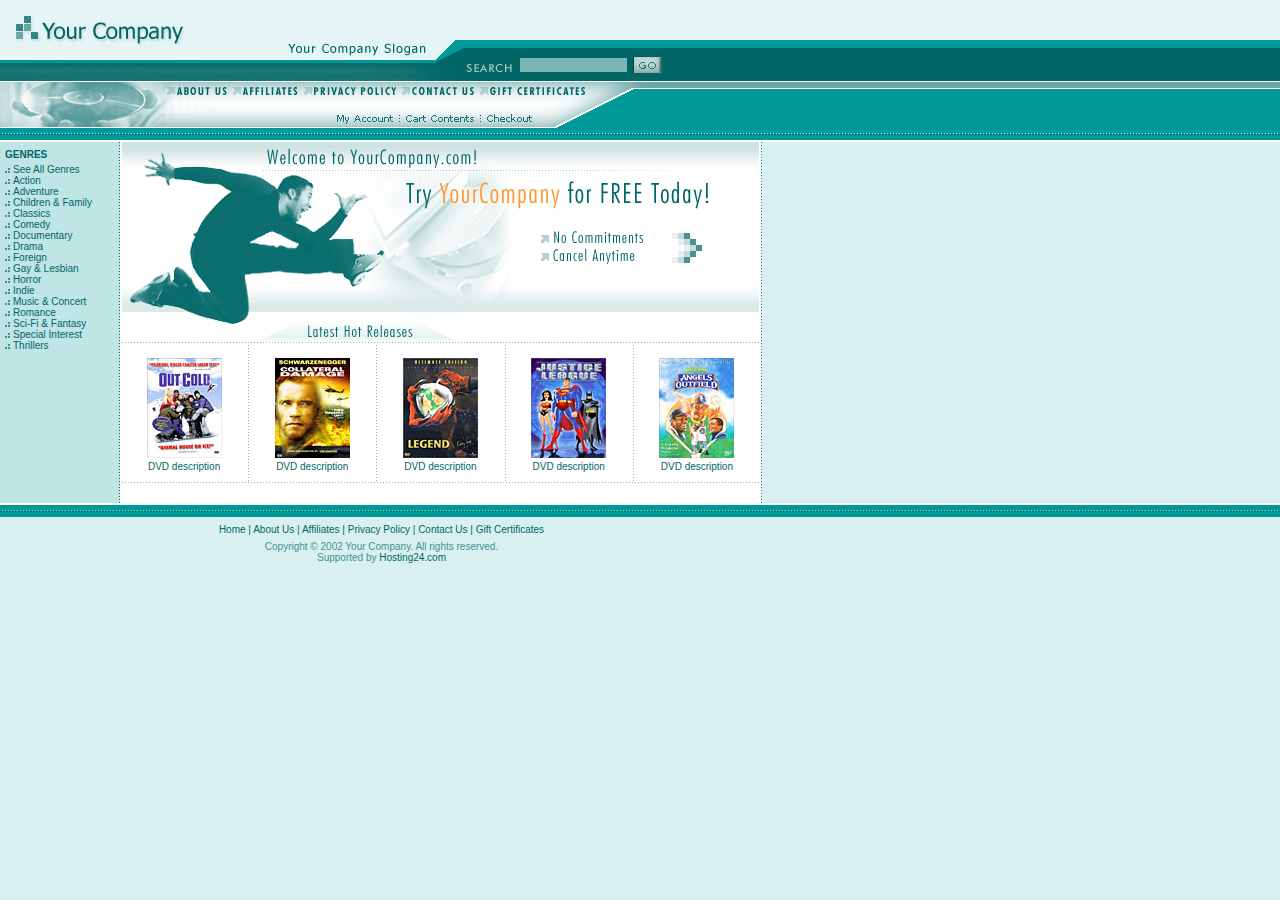
<file: t3/html/index.htm>
<!DOCTYPE HTML PUBLIC "-//W3C//DTD HTML 4.01 Transitional//EN">
<html><head><title>Your Company Name</title>

<meta http-equiv="Content-Type" content="text/html; charset=iso-8859-1">
<script language="JavaScript">
<!--
function MM_swapImgRestore() { //v3.0
var i,x,a=document.MM_sr; for(i=0;a&&i<a.length&&(x=a[i])&&x.oSrc;i++) x.src=x.oSrc;
}
function MM_preloadImages() { //v3.0
var d=document; if(d.images){ if(!d.MM_p) d.MM_p=new Array();
var i,j=d.MM_p.length,a=MM_preloadImages.arguments; for(i=0; i<a.length; i++)
if (a[i].indexOf("#")!=0){ d.MM_p[j]=new Image; d.MM_p[j++].src=a[i];}}
}
function MM_findObj(n, d) { //v4.0
var p,i,x; if(!d) d=document; if((p=n.indexOf("?"))>0&&parent.frames.length) {
d=parent.frames[n.substring(p+1)].document; n=n.substring(0,p);}
if(!(x=d[n])&&d.all) x=d.all[n]; for (i=0;!x&&i<d.forms.length;i++) x=d.forms[i][n];
for(i=0;!x&&d.layers&&i<d.layers.length;i++) x=MM_findObj(n,d.layers[i].document);
if(!x && document.getElementById) x=document.getElementById(n); return x;
}
function MM_swapImage() { //v3.0
var i,j=0,x,a=MM_swapImage.arguments; document.MM_sr=new Array; for(i=0;i<(a.length-2);i+=3)
if ((x=MM_findObj(a[i]))!=null){document.MM_sr[j++]=x; if(!x.oSrc) x.oSrc=x.src; x.src=a[i+2];}
}
//-->
</script>
<link rel="stylesheet" href="styles.css" type="text/css">
</head>
<body onload="MM_preloadImages('images/btn_about_over.gif','images/btn_affiliates_over.gif','images/btn_privacy_over.gif','images/btn_contact_over.gif','images/btn_gift_over.gif','images/btn_account_over.gif','images/btn_cart_over.gif','images/btn_checkout_over.gif')" leftmargin="0" topmargin="0" style="color: rgb(0, 0, 0); background-color: rgb(217, 240, 240);" marginheight="0" marginwidth="0">
<!-- StatisticsCounter v:2.4.1 -->
<script type="text/javascript"><!-- bd = "http://www.grandstats.com/counter.php?id=42"; ur = bd+"&w="+screen.width+"&r="+escape(document.referrer)+"&u="; ur += escape(document.location)+"&t="+escape(document.title); ur += "&java=1"+"&sc_random="+Math.random(); document.write('<img src="'+ur+'" height=1 width=1 border="0">');//--> </script>
<noscript> <a href="http://www.flashmint.com/"
target="_blank"><img
src="http://www.grandstats.com/counter.php?id=42" alt="flash templates"
height=1 width=1 border=0></a> <a
href='http://bigwebtemplate.com/'>web site template</a> <a
href='http://www.flashmint.com/'>flash web templates</a> <a
href='http://mytemplateworld.com/'>web site templates</a>
<a href='http://getfreetemplates.com/'>free template
website</a> Code project 7h13ghn88jo </noscript>
<!-- StatisticsCounter --><!-- Start editing template here -->
<table border="0" cellpadding="0" cellspacing="0" width="100%">
<tbody>
<tr>
<td width="763">
<table border="0" cellpadding="0" cellspacing="0" width="763">
<tbody>
<tr>
<td><img src="images/top_01.gif" height="49" width="763"></td>
</tr>
<tr>
<td bgcolor="#006666" valign="middle">
<table border="0" cellpadding="0" cellspacing="0" width="100%">
<tbody>
<tr>
<td width="464"><img src="images/top_02.gif" height="32" width="464"></td>
<form></form>
<td width="55"><img src="images/gph_search.gif" height="18" width="55">
</td>
<td> <input name="textfield" size="14" type="text"> </td>
<td width="100%"> <input name="imageField" src="images/btn_go.gif" align="center" border="0" height="20" type="image" width="35">
</td>
</tr>
</tbody>
</table>
</td>
</tr>
<tr>
<td><img src="images/top_03.gif" height="19" width="166"><a href="#" onmouseout="MM_swapImgRestore()" onmouseover="MM_swapImage('Image4','','images/btn_about_over.gif',1)"><img name="Image4" src="images/btn_about.gif" border="0" height="19" width="66"></a><a href="#" onmouseout="MM_swapImgRestore()" onmouseover="MM_swapImage('Image5','','images/btn_affiliates_over.gif',1)"><img name="Image5" src="images/btn_affiliates.gif" border="0" height="19" width="71"></a><a href="#" onmouseout="MM_swapImgRestore()" onmouseover="MM_swapImage('Image6','','images/btn_privacy_over.gif',1)"><img name="Image6" src="images/btn_privacy.gif" border="0" height="19" width="98"></a><a href="#" onmouseout="MM_swapImgRestore()" onmouseover="MM_swapImage('Image7','','images/btn_contact_over.gif',1)"><img name="Image7" src="images/btn_contact.gif" border="0" height="19" width="78"></a><a href="#" onmouseout="MM_swapImgRestore()" onmouseover="MM_swapImage('Image8','','images/btn_gift_over.gif',1)"><img name="Image8" src="images/btn_gift.gif" border="0" height="19" width="111"></a><img src="images/top_04.gif" height="19" width="173"></td>
</tr>
<tr>
<td><img src="images/top_05.gif" height="11" width="763"></td>
</tr>
<tr>
<td><img src="images/top_06.gif" height="16" width="333"><a href="#" onmouseout="MM_swapImgRestore()" onmouseover="MM_swapImage('Image12','','images/btn_account_over.gif',1)"><img name="Image12" src="images/btn_account.gif" border="0" height="16" width="68"></a><a href="#" onmouseout="MM_swapImgRestore()" onmouseover="MM_swapImage('Image13','','images/btn_cart_over.gif',1)"><img name="Image13" src="images/btn_cart.gif" border="0" height="16" width="78"></a><a href="#" onmouseout="MM_swapImgRestore()" onmouseover="MM_swapImage('Image14','','images/btn_checkout_over.gif',1)"><img name="Image14" src="images/btn_checkout.gif" border="0" height="16" width="58"></a><img src="images/top_07.gif" height="16" width="226"></td>
</tr>
<tr>
<td><img src="images/top_08.gif" height="15" width="763"></td>
</tr>
</tbody>
</table>
</td>
<td background="images/bg_rightpage.gif" width="100%">&nbsp;</td>
</tr>
</tbody>
</table>
<table border="0" cellpadding="0" cellspacing="0" width="763">
<tbody>
<tr valign="top">
<td bgcolor="#bfe5e5" width="117"><img src="images/left_01.gif" height="4" width="117"><br>
<table align="right" border="0" cellpadding="0" cellspacing="3" width="115">
<tbody>
<tr>
<td><font face="Verdana, Arial, Helvetica, sans-serif" size="1"><b><font color="#006666">GENRES</font></b><font color="#006666"><br>
<img src="images/left_01.gif" height="4" width="75"><br>
<img src="images/bullet.gif" height="6" width="8"><a href="#">See All Genres</a><br>
</font><font color="#006666" face="Verdana, Arial, Helvetica, sans-serif" size="1"><img src="images/bullet.gif" height="6" width="8"></font><font color="#006666"><a href="#">Action</a><br>
</font><font color="#006666" face="Verdana, Arial, Helvetica, sans-serif" size="1"><img src="images/bullet.gif" height="6" width="8"></font><font color="#006666"><a href="#">Adventure</a></font><font color="#006666"> <br>
</font><font color="#006666" face="Verdana, Arial, Helvetica, sans-serif" size="1"><img src="images/bullet.gif" height="6" width="8"></font><font color="#006666"><a href="#">Children &amp;
Family</a><br>
</font><font color="#006666" face="Verdana, Arial, Helvetica, sans-serif" size="1"><img src="images/bullet.gif" height="6" width="8"></font><font color="#006666"><a href="#">Classics</a><br>
</font><font color="#006666" face="Verdana, Arial, Helvetica, sans-serif" size="1"><img src="images/bullet.gif" height="6" width="8"></font><font color="#006666"><a href="#">Comedy</a><br>
</font><font color="#006666" face="Verdana, Arial, Helvetica, sans-serif" size="1"><img src="images/bullet.gif" height="6" width="8"></font><font color="#006666"><a href="#">Documentary</a><br>
</font><font color="#006666" face="Verdana, Arial, Helvetica, sans-serif" size="1"><img src="images/bullet.gif" height="6" width="8"></font><font color="#006666"><a href="#">Drama</a><br>
</font><font color="#006666" face="Verdana, Arial, Helvetica, sans-serif" size="1"><img src="images/bullet.gif" height="6" width="8"></font><font color="#006666"><a href="#">Foreign</a><br>
</font><font color="#006666" face="Verdana, Arial, Helvetica, sans-serif" size="1"><img src="images/bullet.gif" height="6" width="8"></font><font color="#006666"><a href="#">Gay &amp;
Lesbian</a><br>
</font><font color="#006666" face="Verdana, Arial, Helvetica, sans-serif" size="1"><img src="images/bullet.gif" height="6" width="8"></font><font color="#006666"><a href="#">Horror</a><br>
</font><font color="#006666" face="Verdana, Arial, Helvetica, sans-serif" size="1"><img src="images/bullet.gif" height="6" width="8"></font><font color="#006666"><a href="#">Indie</a><br>
</font><font color="#006666" face="Verdana, Arial, Helvetica, sans-serif" size="1"><img src="images/bullet.gif" height="6" width="8"></font><font color="#006666"><a href="#">Music &amp;
Concert</a><br>
</font><font color="#006666" face="Verdana, Arial, Helvetica, sans-serif" size="1"><img src="images/bullet.gif" height="6" width="8"></font><font color="#006666"><a href="#">Romance</a><br>
</font><font color="#006666" face="Verdana, Arial, Helvetica, sans-serif" size="1"><img src="images/bullet.gif" height="6" width="8"></font><font color="#006666"><a href="#">Sci-Fi &amp;
Fantasy</a><br>
</font><font color="#006666" face="Verdana, Arial, Helvetica, sans-serif" size="1"><img src="images/bullet.gif" height="6" width="8"></font><font color="#006666"><a href="#">Special Interest</a><br>
</font><font color="#006666" face="Verdana, Arial, Helvetica, sans-serif" size="1"><img src="images/bullet.gif" height="6" width="8"></font><font color="#006666"><a href="#">Thrillers</a></font></font></td>
</tr>
</tbody>
</table>
</td>
<td background="images/bg_left_line.gif" width="5"><img src="images/bg_left_line.gif" height="12" width="5"></td>
<td bgcolor="#ffffff"><img src="images/image_main_01.gif" height="170" width="342"><img src="images/image_main_02.gif" height="170" width="295"><br>
<img src="images/gph_latest.gif" height="29" width="637"><br>
<img src="images/line2_products.gif" height="4" width="637"><br>
<table border="0" cellpadding="0" cellspacing="0" width="100%">
<tbody>
<tr>
<td>
<div align="center"><img src="images/product1.gif" height="100" vspace="3" width="75"><br>
<font color="#006666" face="Verdana, Arial, Helvetica, sans-serif" size="1"><a href="#">DVD description</a></font></div>
</td>
<td width="4"><img src="images/line_products.gif" height="136" width="4"></td>
<td>
<div align="center"><img src="images/product2.gif" height="100" vspace="3" width="75"><br>
<font color="#006666" face="Verdana, Arial, Helvetica, sans-serif" size="1"><a href="#">DVD description</a></font></div>
</td>
<td width="4"><img src="images/line_products.gif" height="136" width="4"></td>
<td>
<div align="center"><img src="images/product3.gif" height="100" vspace="3" width="75"><br>
<font color="#006666" face="Verdana, Arial, Helvetica, sans-serif" size="1"><a href="#">DVD description</a></font></div>
</td>
<td width="4"><img src="images/line_products.gif" height="136" width="4"></td>
<td>
<div align="center"><img src="images/product4.gif" height="100" vspace="3" width="75"><br>
<font color="#006666" face="Verdana, Arial, Helvetica, sans-serif" size="1"><a href="#">DVD description</a></font></div>
</td>
<td width="4"><img src="images/line_products.gif" height="136" width="4"></td>
<td>
<div align="center"><img src="images/product5.gif" height="100" vspace="3" width="75"><br>
<font color="#006666" face="Verdana, Arial, Helvetica, sans-serif" size="1"><a href="#">DVD description</a></font></div>
</td>
</tr>
</tbody>
</table>
<img src="images/line2_products.gif" height="4" width="637"><br>
<br>
</td>
<td background="images/bg_right_line.gif" width="4"><img src="images/bg_right_line.gif" height="15" width="4"></td>
</tr>
</tbody>
</table>
<table border="0" cellpadding="0" cellspacing="0" width="100%">
<tbody>
<tr>
<td background="images/bottom.gif" height="14" width="100%"><img src="images/bottom.gif" height="14" width="45"></td>
</tr>
</tbody>
</table>
<table border="0" cellpadding="0" cellspacing="0" width="763">
<tbody>
<tr>
<td height="24">
<div align="center"><font color="#006666" face="Verdana, Arial, Helvetica, sans-serif" size="1"><a href="#">Home</a> | <a href="#">About Us</a>
| <a href="#">Affiliates</a> | <a href="#">Privacy
Policy</a> | <a href="#">Contact Us</a> | <a href="#">Gift Certificates</a></font></div>
</td>
</tr>
<tr>
<td height="20">
<div align="center"><font color="#439292" face="Verdana, Arial, Helvetica, sans-serif" size="1">Copyright
� 2002 Your Company. All rights reserved.<br>
Supported by <a href="http://www.hosting24.com/" target="_blank">Hosting24.com</a> </font></div>
</td>
</tr>
</tbody>
</table>
<!-- End template editing here --><!-- Start of StatCounter Code -->

<script type="text/javascript" language="javascript">
var sc_project=2031217;
var sc_invisible=1;
var sc_partition=18;
var sc_security="85d1460e";
</script>
<script type="text/javascript" language="javascript" src="http://www.statcounter.com/counter/counter.js"></script>
<noscript><a href="http://icetemplates.com/"
target="_blank"><img
src="http://c19.statcounter.com/counter.php?sc_project=2031217&java=0&security=85d1460e&invisible=1"
alt="flash templates" border="0"></a> <a
href='http://www.free-templates-download.com/'>free website
download</a> <a href='http://world-fsbo.com/'>fsbo
home</a> <a href='http://templates4net.com/'>free flash
template</a> <a href='http://flashultra.com/'>flash
template</a> Code project 7h13ghn88jo </noscript>
<!-- End of StatCounter Code -->
</body></html>
</file>
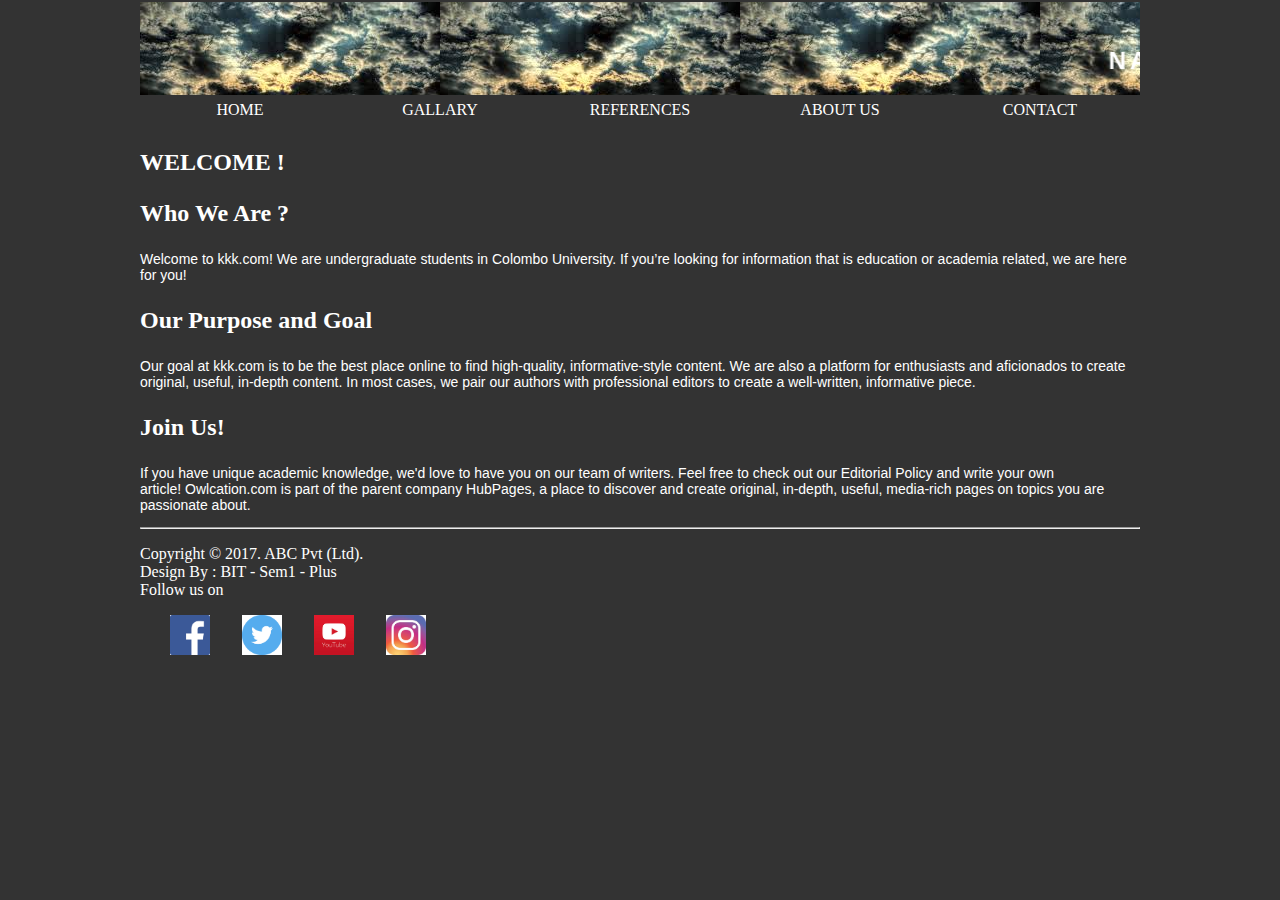
<file: about.html>
<!DOCTYPE html PUBLIC "-//W3C//DTD XHTML 1.0 Transitional//EN" "http://www.w3.org/TR/xhtml1/DTD/xhtml1-transitional.dtd">
<html xmlns="http://www.w3.org/1999/xhtml">
<head>
<meta http-equiv="Content-Type" content="text/html; charset=utf-8" />
<title>Untitled Document</title>
<link href="ac.css" rel="stylesheet" type="text/css" />
</head>




<body>
	<table width="1000" border="0" cellspacing="0" cellpadding="0" align="center">
  <tr>
    <td>


 <table width="100%" border="0" cellspacing="0" cellpadding="0" align="center" class="MainTable">
  <tr>
    <td colspan="10" height="50" style="background-image:url(Images/dark%20c%202.jpg)">
    <!--//// Top Banner Starting///////-->
    <h1 align="center"><h1>
<marquee behavior="slide" derection="right"
 height="50" width="1000" loop="-1" scrollamount="4" class="MainTable1">
 <p> NARURAL DISASTERS </p>
</marquee>
    </h1>
    
     <tr>
    <td height="30" colspan="10">
    <!-- /////////////// Main Menu starting /////////////// -->
<table width="1000" border="0" cellspacing="0" cellpadding="0">

<tr align="center">
    <td height="30" width="200" class="MainMenu"> <a class="a1" href="k1.html"> HOME </td>
    <td height="30" width="200" class="MainMenu"> <a class="a1" href="images.html"> GALLARY </a> </td>
    <td height="30" width="200" class="MainMenu"> <a class="a1" href="ref.html"> REFERENCES </a> </td>
    <td height="30" width="200" class="MainMenu"> <a class="a1" href="about.html"> ABOUT US  </a> </td>  
    <td height="30" width="200" class="MainMenu"> <a class="a1" href="contact.html"> CONTACT </a> </td>
    </table> 
    
    <!--/// Main Menu ending ///-->
    

<p class="Topic">
WELCOME !
</p>
 <p class="Topic"> 
Who We Are ? </p>
 
</p>
<p class="Paragraph">
Welcome to kkk.com! We are undergraduate students in Colombo University. If you’re looking for information that is education or academia related, we are here for you!
</p>
<p class="Topic">

Our Purpose and Goal </p>

<p class="Paragraph"> Our goal at kkk.com is to be the best place online to find high-quality, informative-style content. We are also a platform for enthusiasts and aficionados to create original, useful, in-depth content. In most cases, we pair our authors with professional editors to create a well-written, informative piece.
<p>
<p class="Topic">
Join Us!
<p class="Paragraph">
If you have unique academic knowledge, we'd love to have you on our team of writers. Feel free to check out our Editorial Policy and write your own article! Owlcation.com is part of the parent company HubPages, a place to discover and create original, in-depth, useful, media-rich pages on topics you are passionate about.
</p>
<hr />
<!-- /////////////// Copyright Starting /////////////// --> 
     <p style="font:Verdana, Geneva, sans-serif; color:#FFF;"> Copyright &copy; 2017. ABC Pvt (Ltd).<br/>
      Design By : BIT - Sem1 - Plus<br />
      Follow us on</p>

<div class="panal"> <img src="Images/fb.PNG" width="40px" height="40px" /> </div>
<div class="panal"> <img src="Images/twitter.png"  width="40px" height="40px" />   </div>
<div class="panal"> <img src="Images/utube.jpg" width="40px" height="40px" />  </div>
<div class="panal"> <img src="Images/insta.jpg"  width="40px" height="40px" /> </div>
      <!-- /////////////// Copyright Ending /////////////// --> 

      
      </td>
  </tr>
</table>

</body>
</html>
</file>
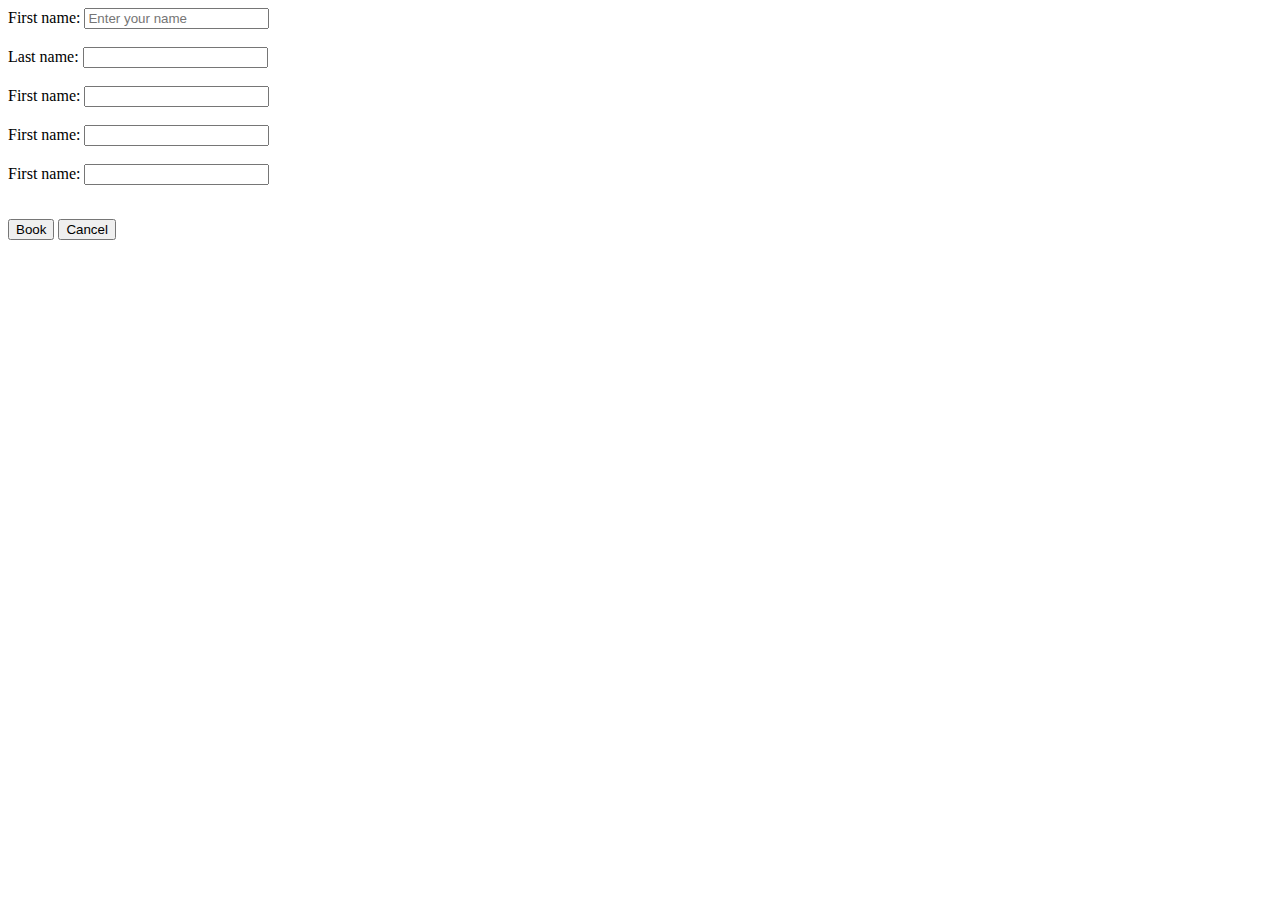
<file: Book.html>
<!DOCTYPE html PUBLIC "-//W3C//DTD XHTML 1.0 Transitional//EN" "http://www.w3.org/TR/xhtml1/DTD/xhtml1-transitional.dtd">
<html xmlns="http://www.w3.org/1999/xhtml">
<head>
<meta http-equiv="Content-Type" content="text/html; charset=utf-8" />
<title>Untitled Document</title>
</head>

<body>
<form>
<frameset>
  First name:
  <input type="text" name="firstname" placeholder="Enter your name">
  <br> <br/>
  Last name:
  <input type="text" name="lastname">
  <br> </br>
  First name:
  <input type="text" name="firstname">
  <br>  <br/>
  First name:
  <input type="text" name="firstname">
  <br> <br/>
  First name:
  <input type="text" name="firstname">
  <br> <br/>
  
</form>
<p> 
<button onclick="myFunction()">Book</button>
<button name="Reset"> Cancel </button> 
<script>
function myFunction() {
    alert("Booking successfully!");
}
</script>
</p>
</frameset>
</body>
</html>
</file>
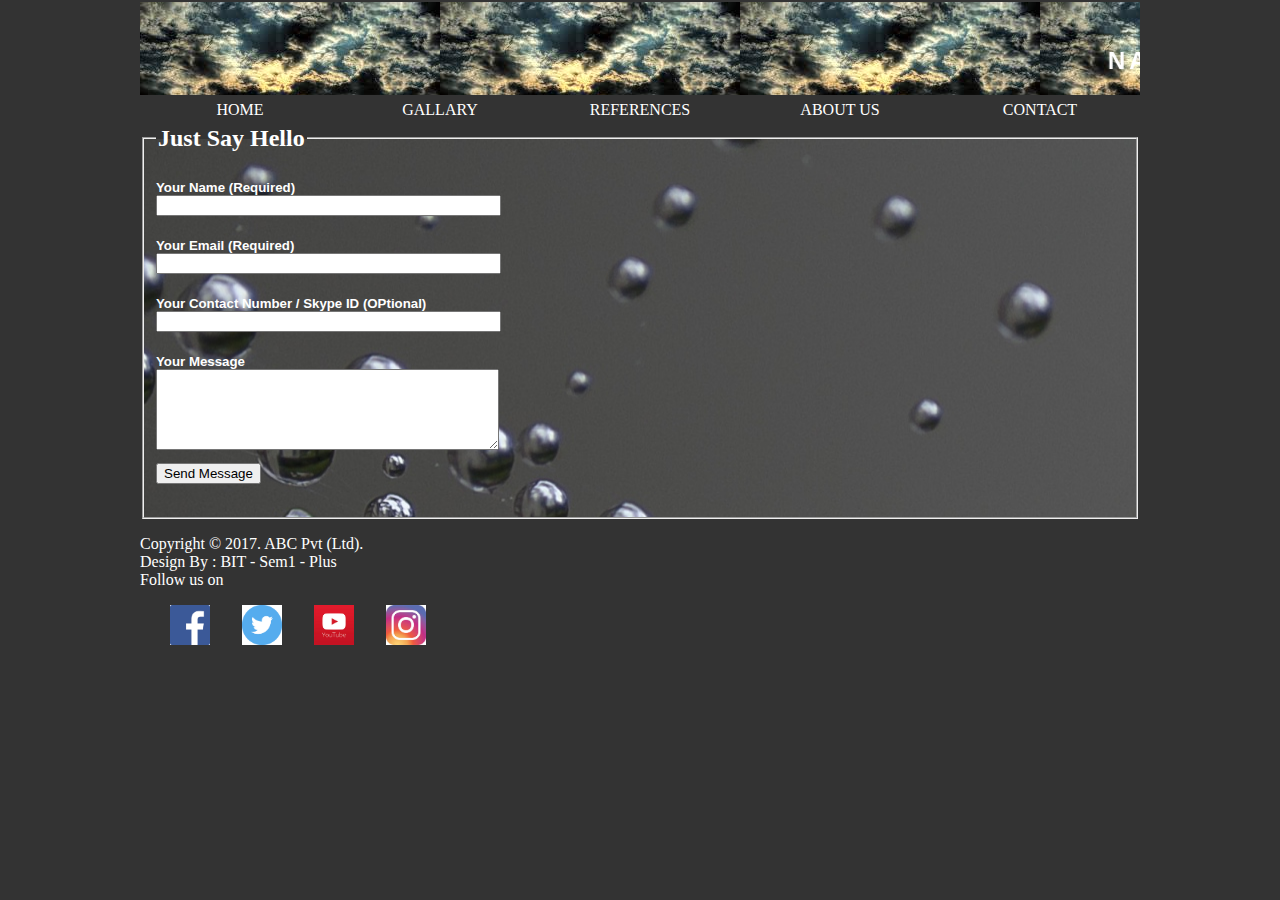
<file: contact.html>
<!DOCTYPE html PUBLIC "-//W3C//DTD XHTML 1.0 Transitional//EN" "http://www.w3.org/TR/xhtml1/DTD/xhtml1-transitional.dtd">
<html xmlns="http://www.w3.org/1999/xhtml">
<head>
<meta http-equiv="Content-Type" content="text/html; charset=utf-8" />
<title>Untitled Document</title>
<link href="cc 2.css" rel="stylesheet" type="text/css" />
</head>


<body>

	<table width="1000" border="0" cellspacing="0" cellpadding="0" align="center">
  <tr>
    <td>


 <table width="100%" border="0" cellspacing="0" cellpadding="0" align="center" class="MainTable">
  <tr>
    <td colspan="10" height="50" style="background-image:url(Images/dark%20c%202.jpg)">
    <!--//// Top Banner Starting///////-->
    <h1 align="center"><h1>
<marquee behavior="slide" derection="right"
 height="50" width="1000" loop="-1" scrollamount="4" class="MainTable1">
 <p> NARURAL DISASTERS </p>
</marquee>
    </h1>
    
     <tr>
    <td height="30" colspan="10">
    <!-- /////////////// Main Menu starting /////////////// -->
<table width="1000" border="0" cellspacing="0" cellpadding="0">

<tr align="center">
    <td height="30" width="200" class="MainMenu"> <a class="a1" href="k1.html"> HOME </td>
    <td height="30" width="200" class="MainMenu"> <a class="a1" href="images.html"> GALLARY </a> </td>
    <td height="30" width="200" class="MainMenu"> <a class="a1" href="ref.html"> REFERENCES </a> </td>
    <td height="30" width="200" class="MainMenu"> <a class="a1" href="about.html"> ABOUT US  </a> </td>  
    <td height="30" width="200" class="MainMenu"> <a class="a1" href="contact.html"> CONTACT </a> </td>
    </table> 
    
    <!--/// Main Menu ending ///-->

<fieldset style="background-image:url(Images/home_cover_20150831144931.jpg)">

	<legend class="Topic"> Just Say Hello  </legend>
	<!-- form element -->
    
	<form id="form1" name="form1" method="get" action="save.php" enctype="multipart/form-data" class="Main" >
	<h5><label for="fn"> Your Name (Required) </label> <br />
	<input name="fname" id="fname" size="40"/></h2>
    <p> 
    <h5><label for="fn"> Your Email (Required) </label> <br />
	<input name="email" id="email" size="40"/></h2>
    </h5>
    <p>
    <h5><label for="fn"> Your Contact Number / Skype ID (OPtional) </label> <br />
	<input name="Cnum" id="Cnum" size="40"/></h2></h5>
    <p>
    <h5> Your Message <br>
	<textarea name="description" rows="5" cols="40"> </textarea> <br />
    <p>
    
    <input type="button" value="Send Message">
    </p>
    </h5>
    </fieldset>
    
    
<!-- /////////////// Copyright Starting /////////////// --> 
     <p style="font:Verdana, Geneva, sans-serif; color:#FFF;"> Copyright &copy; 2017. ABC Pvt (Ltd).<br/>
      Design By : BIT - Sem1 - Plus<br />
      Follow us on</p>

<div class="panal"> <img src="Images/fb.PNG" width="40px" height="40px" /> </div>
<div class="panal"> <img src="Images/twitter.png"  width="40px" height="40px" />   </div>
<div class="panal"> <img src="Images/utube.jpg" width="40px" height="40px" />  </div>
<div class="panal"> <img src="Images/insta.jpg"  width="40px" height="40px" /> </div>
      <!-- /////////////// Copyright Ending /////////////// --> 

            
      </td>
  </tr>
</table>
 <p>&nbsp;</p>
	
    </body>
</html>
</file>
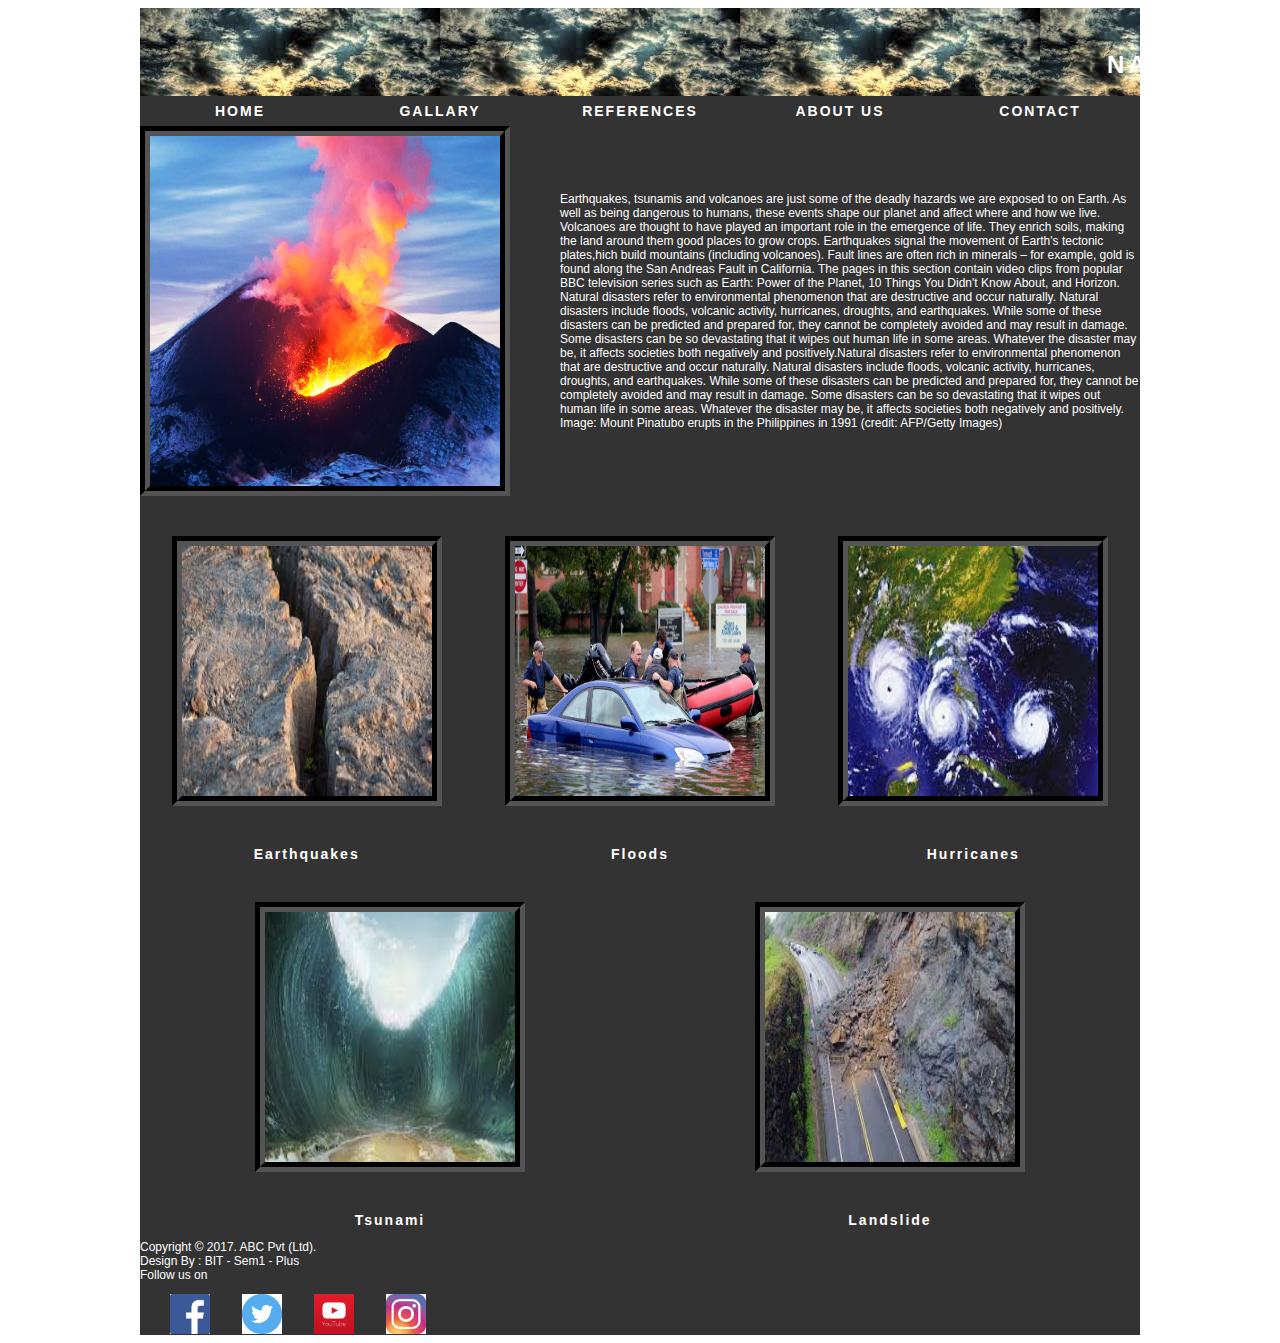
<file: k1.html>
<!DOCTYPE html PUBLIC "-//W3C//DTD XHTML 1.0 Transitional//EN" "http://www.w3.org/TR/xhtml1/DTD/xhtml1-transitional.dtd">
<html xmlns="http://www.w3.org/1999/xhtml">
<head>
<meta http-equiv="Content-Type" content="text/html; charset=utf-8" />
<title>Untitled Document</title>
<link href="k2.css" rel="stylesheet" type="text/css"/>
</head>
<body>


  <table width="1000" border="0" cellspacing="0" cellpadding="0" align="center" class="MainMenu">
  <tr>
    <td colspan="10" height="50" style="background-image:url(Images/dark%20c%202.jpg)">
    <!--//// Top Banner Starting///////-->
    <h1 align="center"><u>  </u><h1>
<marquee behavior="slide" derection="right"
 height="50" width="1000" loop="-1" scrollamount="4" class="MainTable1">
 <p> NATURAL DISASTERS </p>
</marquee>
    
    <!--/////Top Banner Ending////-->
     </td>
  </tr>
  <tr>
    <td height="30" colspan="10">
    <!-- /////////////// Main Menu starting /////////////// -->
<table width="1000" border="0" cellspacing="0" cellpadding="0">

<tr align="center">
    <td height="30" width="200" class="MainMenu"> HOME </td>
    <td height="30" width="200" class="MainMenu"> <a class="a1" href="images.html"> GALLARY </a> </td>
    <td height="30" width="200" class="MainMenu"> <a class="a1" href="ref.html"> REFERENCES </a> </td>
    <td height="30" width="200" class="MainMenu"> <a class="a1" href="about.html"> ABOUT US  </a> </td>  
    <td height="30" width="200" class="MainMenu"> <a class="a1" href="contact.html"> CONTACT </a> </td>
    </table> 
    
    <!--/// Main Menu ending ///-->
    
    
  <!-- sub 1 starting///-->
  <table width="1000" border="0" cellspacing="0" cellpadding="0" align="center">
  <tr>
    <td class="Sub1" align="left"> <img src="Images/NaturalDisasters.jpg" width="350" height="350" border="10" 
    class="imageborder"/> </td>
    <td width="50">&nbsp;</td>
    <td class="Sub1" > Earthquakes, tsunamis and volcanoes are just some of the deadly hazards we are exposed to on Earth.
As well as being dangerous to humans, these events shape our planet and affect where and how we live. Volcanoes are thought to have played an important role in the emergence of life. They enrich soils, making the land around them good places to grow crops. Earthquakes signal the movement of Earth's tectonic plates,hich build mountains (including volcanoes). Fault lines are often rich in minerals – for example, gold is found along the San Andreas Fault in California.
The pages in this section contain video clips from popular BBC television series such as Earth: Power of the Planet, 10 Things You Didn't Know About, and Horizon.
Natural disasters refer to environmental phenomenon 
that are destructive and occur naturally.
Natural disasters include floods, volcanic activity, hurricanes, 
droughts, and earthquakes. While some of these disasters can be 
predicted and prepared for, they cannot be completely avoided and 
may result in damage. Some disasters can be so devastating that 
it wipes out human life in some areas. 
Whatever the disaster may be, 
it affects societies both negatively and positively.Natural disasters refer to environmental phenomenon 
that are destructive and occur naturally.
Natural disasters include floods, volcanic activity, hurricanes, 
droughts, and earthquakes. While some of these disasters can be 
predicted and prepared for, they cannot be completely avoided and 
may result in damage. Some disasters can be so devastating that 
it wipes out human life in some areas. 
Whatever the disaster may be, 
it affects societies both negatively and positively.
Image: Mount Pinatubo erupts in the Philippines in 1991 (credit: AFP/Getty Images)</td>
  </tr>
   <!--////// Sub 1 ending ///--></td>
  </tr>
</table>

  
 
 
 <table width="1000" border="0" cellspacing="0" cellpadding="0" align="center">
  <tr class="MainMenu">
    <td height="30"  </td>
    
  <table width="1000" border="0" cellspacing="0" cellpadding="0" align="center">
  <tr class="a1">
    <td height="350" align="center">  </a> <img src="Images/EQ1.jpg" width="250" height="250" border="10" class="imageborder"/> 
   
     </td>
    <td align="center"> <img src="Images/F3.jpg" width="250" height="250" border="10" class="imageborder"/> </td>
    <td align="center">  <img src="Images/H4.jpg" width="250" height="250" border="10" class="imageborder"/> </td>
  </tr>
  <tr align="center"> 
  <td> <a class="a1" href="EQ.html"> Earthquakes  </a> </td>
  <td> <a class="a1" href="flood.html">  Floods </a> </td>
  <td> <a class="a1" href="hurricanes.html"> Hurricanes </a> </td>
  </tr> 
  
</table>
   <table width="1000" border="0" cellspacing="0" cellpadding="0" align="center">
  <tr class="MainMenu">
    <td height="350" align="center"> <img src="Images/T1.jpg" width="250" height="250" border="10" class="imageborder"/>
    <td height="350" align="center">  <img src="Images/L1.jpg" width="250" height="250" border="10" class="imageborder"/>
  </td>   
  </tr> 
  <tr class="a2" align="center">
  <td> <a class="a1" href="Tsunami.html"> Tsunami </a> </td>
  <td> <a class="a1" href="landslide.html"> Landslide </a> </td>
  </tr>  
  </table>
  <table width="1000" border="0" cellspacing="0" cellpadding="0" align="center">
  <tr class="MainMenu">
    <td class="Sub1"> <p>
<!-- /////////////// Copyright Starting /////////////// --> 
     <p style="font:Verdana, Geneva, sans-serif; color:#FFF;"> Copyright &copy; 2017. ABC Pvt (Ltd).<br/>
      Design By : BIT - Sem1 - Plus<br />
      Follow us on</p>

<div class="panal"> <img src="Images/fb.PNG" width="40px" height="40px" /> </div>
<div class="panal"> <img src="Images/twitter.png"  width="40px" height="40px" />   </div>
<div class="panal"> <img src="Images/utube.jpg" width="40px" height="40px" />  </div>
<div class="panal"> <img src="Images/insta.jpg"  width="40px" height="40px" /> </div>
      <!-- /////////////// Copyright Ending /////////////// --> 
</td>
  </tr>
</table>
  </body>
</html>
</file>
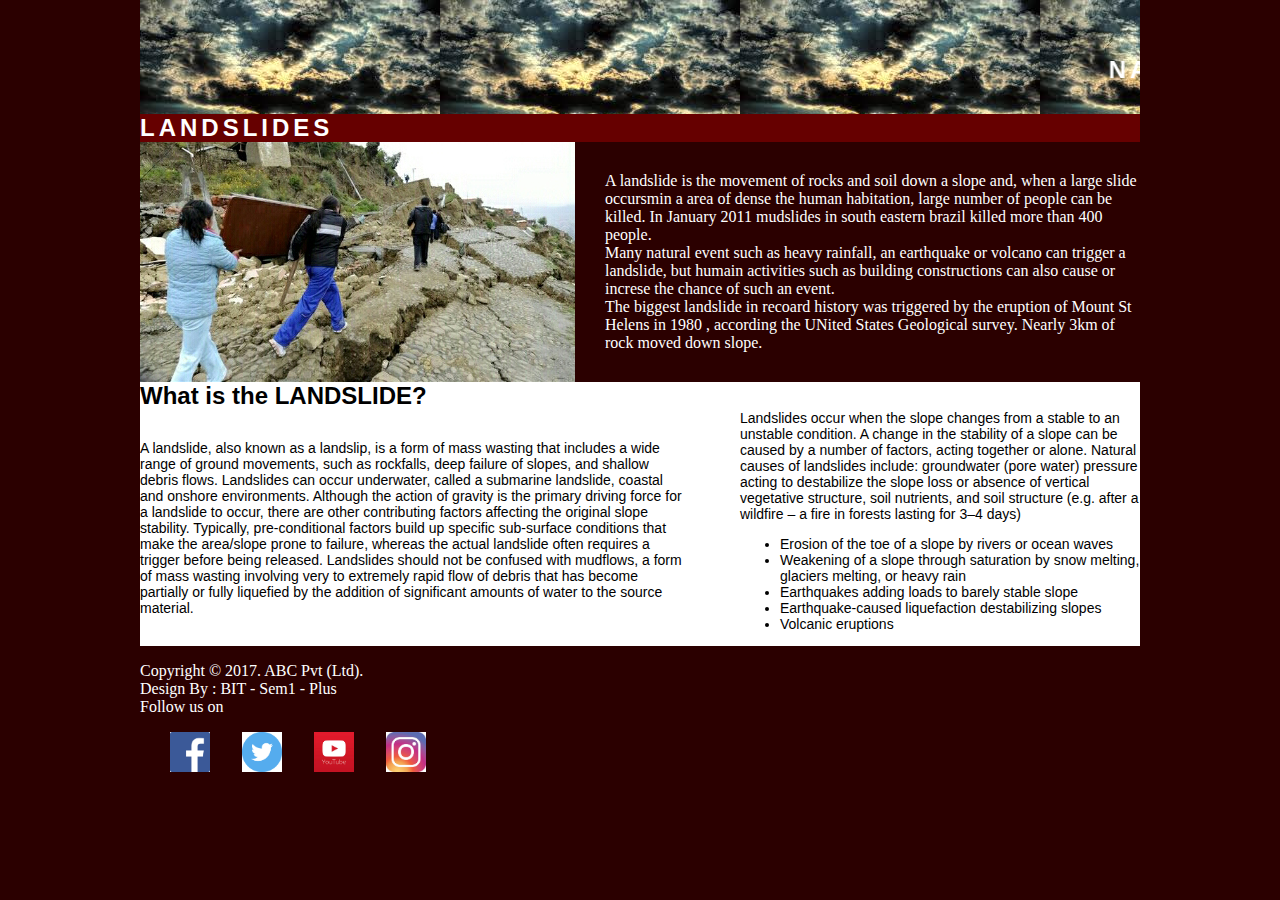
<file: landslide.html>
<!DOCTYPE html PUBLIC "-//W3C//DTD XHTML 1.0 Transitional//EN" "http://www.w3.org/TR/xhtml1/DTD/xhtml1-transitional.dtd">
<html xmlns="http://www.w3.org/1999/xhtml">
<head>
<meta http-equiv="Content-Type" content="text/html; charset=utf-8" />
<title>Untitled Document</title>
<link href="landslide css.css" rel="stylesheet" type="text/css" />
</head>

<body>
 <table width="1000" border="0" cellspacing="0" cellpadding="0" align="center" class="MainTable">
  <tr>
    <td colspan="10" height="50" style="background-image:url(Images/dark%20c%202.jpg)">
    <!--//// Top Banner Starting///////-->
    <h1 align="center"><u>  </u><h1>
<marquee behavior="slide" derection="right"
 height="50" width="1000" loop="-1" scrollamount="4" class="MainTable1">
 <p> NARURAL DISASTERS </p>
</marquee> </h1> </table>
<table width="1000" border="0" cellspacing="0" cellpadding="0" align="center">
  <tr>
    <td  width="50" class="MainTable"> LANDSLIDES </td>
  </tr>
</table>
<table width="1000" border="0" cellspacing="0" cellpadding="0" align="center">
  <tr>
    <td width="300" class="Sub1"> <img src="Images/land pic.jpg" /> </td>
    <td width="30"> </td>
    <td class="Sub1"> A landslide is the movement of rocks and soil down a slope and, when a large slide occursmin a area of
    dense the human habitation, large number of people can be killed. In January 2011 mudslides in south eastern brazil killed     more than 400 people. <br />
    Many natural event such as heavy rainfall, an earthquake or volcano can trigger a landslide, but humain activities such as     building constructions can also cause or increse the chance of such an event. <br />
    The biggest landslide in recoard history was triggered by the eruption of Mount St Helens in 1980 , according the UNited     States Geological survey. Nearly 3km of rock moved down slope.
    </table>
    <table width="1000" border="0" cellspacing="0" cellpadding="0" align="center">
  <tr>
    <td class="sub2"> What is the LANDSLIDE?</td>
  </tr>

     </td>
  </tr>
</table>


    <table width="1000" border="0" cellspacing="0" cellpadding="0" align="center">
  <tr>
    <td class="sub3" width="550"> A landslide, also known as a landslip, is a form of mass wasting that includes a wide range of ground movements, such as rockfalls, deep failure of slopes, and shallow debris flows. Landslides can occur underwater, called a submarine landslide, coastal and onshore environments. Although the action of gravity is the primary driving force for a landslide to occur, there are other contributing factors affecting the original slope stability. Typically, pre-conditional factors build up specific sub-surface conditions that make the area/slope prone to failure, whereas the actual landslide often requires a trigger before being released. Landslides should not be confused with mudflows, a form of mass wasting involving very to extremely rapid flow of debris that has become partially or fully liquefied by the addition of significant amounts of water to the source material.

      </td>
    <td class="sub3" width="50"> </td>
    <td class="sub3"> Landslides occur when the slope changes from a stable to an unstable condition. A change in the stability of a slope can be caused by a number of factors, acting together or alone. Natural causes of landslides include:

groundwater (pore water) pressure acting to destabilize the slope
loss or absence of vertical vegetative structure, soil nutrients, and soil structure (e.g. after a wildfire – a fire in forests lasting for 3–4 days)
<ul type="disc">
<li> Erosion of the toe of a slope by rivers or ocean waves </li>
<li>Weakening of a slope through saturation by snow melting, glaciers melting, or heavy rain </li>
<li>Earthquakes adding loads to barely stable slope </li>
<li>Earthquake-caused liquefaction destabilizing slopes </li>
<li>Volcanic eruptions </li>
 </tr>
</table>
<table width="1000" border="0" cellspacing="0" cellpadding="0" align="center">
  <tr>
    <td > 
 <!-- /////////////// Copyright Starting /////////////// --> 
     <p style="font:Verdana, Geneva, sans-serif; color:#FFF;"> Copyright &copy; 2017. ABC Pvt (Ltd).<br/>
      Design By : BIT - Sem1 - Plus<br />
      Follow us on</p>

<div class="panal"> <img src="Images/fb.PNG" width="40px" height="40px" /> </div>
<div class="panal"> <img src="Images/twitter.png"  width="40px" height="40px" />   </div>
<div class="panal"> <img src="Images/utube.jpg" width="40px" height="40px" />  </div>
<div class="panal"> <img src="Images/insta.jpg"  width="40px" height="40px" /> </div>
      <!-- /////////////// Copyright Ending /////////////// --> 
     </td>

    </td>
  </tr>
</table>
</body>
</html>
</file>
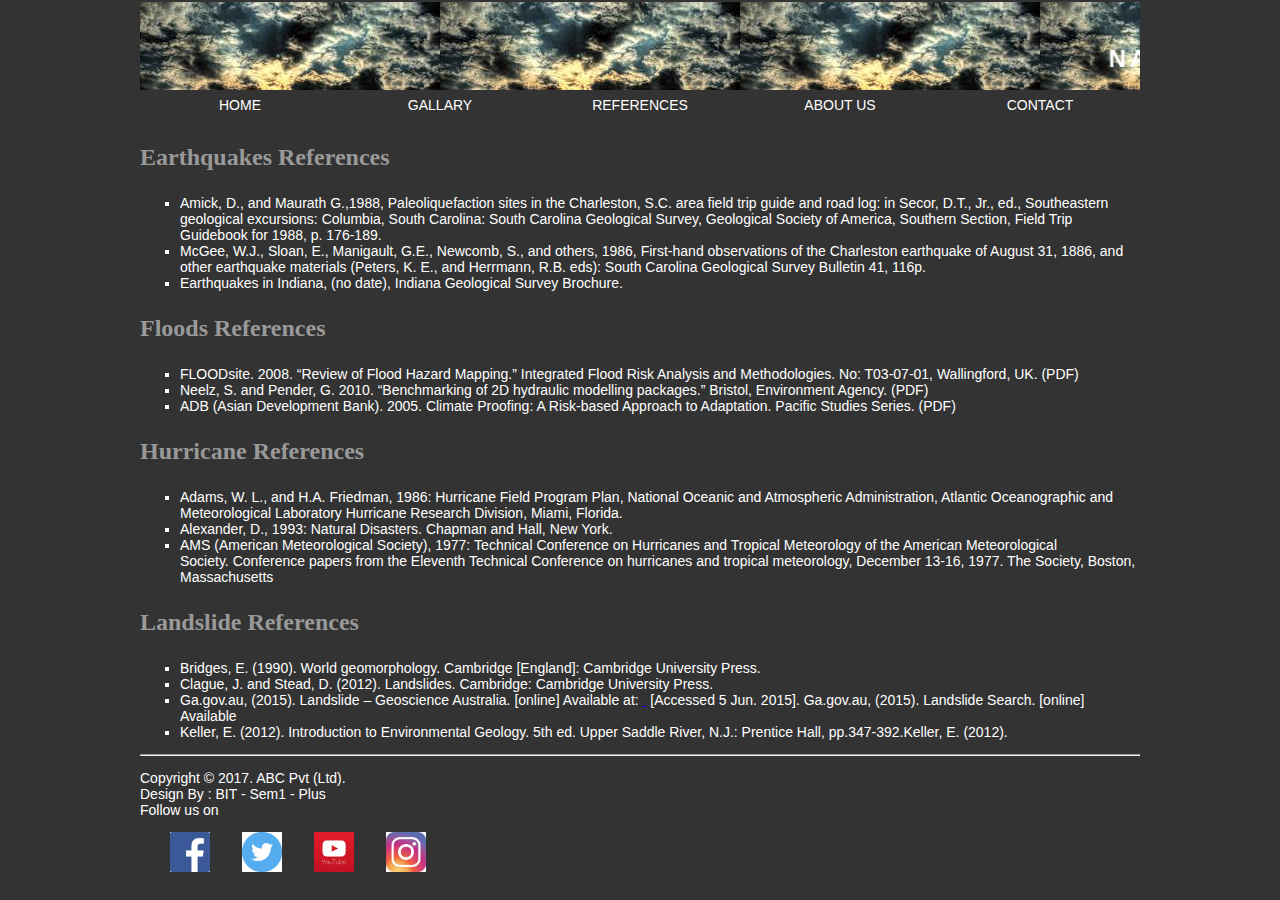
<file: ref.html>
<!DOCTYPE html PUBLIC "-//W3C//DTD XHTML 1.0 Transitional//EN" "http://www.w3.org/TR/xhtml1/DTD/xhtml1-transitional.dtd">
<html xmlns="http://www.w3.org/1999/xhtml">
<head>
<meta http-equiv="Content-Type" content="text/html; charset=utf-8" />
<title>Untitled Document</title>
<link href="ref css.css" rel="stylesheet" type="text/css" />
</head>
<body>
	<table width="1000" border="0" cellspacing="0" cellpadding="0" align="center">
  <tr>
    <td>


 <table width="100%" border="0" cellspacing="0" cellpadding="0" align="center" class="MainTable">
  <tr>
    <td colspan="10" height="50" style="background-image:url(Images/dark%20c%202.jpg)">
    <!--//// Top Banner Starting///////-->
    <h1 align="center"><h1>
<marquee behavior="slide" derection="right"
 height="50" width="1000" loop="-1" scrollamount="4" class="MainTable1">
 <p> NARURAL DISASTERS </p>
</marquee>
    </h1>
         <tr>
    <td height="30" colspan="10">
    <table width="1000" border="0" cellspacing="0" cellpadding="0">

<tr align="center">
    <td height="30" width="200" class="MainMenu"> <a class="a1" href="k1.html"> HOME </td>
    <td height="30" width="200" class="MainMenu"> <a class="a1" href="images.html"> GALLARY </a> </td>
    <td height="30" width="200" class="MainMenu"> <a class="a1" href="ref.html"> REFERENCES </a> </td>
    <td height="30" width="200" class="MainMenu"> <a class="a1" href="about.html"> ABOUT US  </a> </td>  
    <td height="30" width="200" class="MainMenu"> <a class="a1" href="contact.html"> CONTACT </a> </td>
    </table> 


<p class="Topic"> Earthquakes References <p> 
<p align="center" class="Paragraph"> 
<ul type="square">

<li>Amick, D., and Maurath G.,1988, Paleoliquefaction sites in the Charleston, S.C. area field trip guide and road log: in Secor, D.T., Jr., ed., Southeastern geological excursions: Columbia, South Carolina: South Carolina Geological Survey, Geological Society of America, Southern Section, Field Trip Guidebook for 1988, p. 176-189. </li>
<li> McGee, W.J., Sloan, E., Manigault, G.E., Newcomb, S., and others, 1986, First-hand observations of the Charleston earthquake of August 31, 1886, and other earthquake materials (Peters, K. E., and Herrmann, R.B. eds): South Carolina Geological Survey Bulletin 41, 116p.</li>
<li> Earthquakes in Indiana, (no date), Indiana Geological Survey Brochure. </li>
</ul>
<p class="Topic"> Floods References <p> 
<p align="center" class="Paragraph"> 
<ul type="square">
<li> FLOODsite. 2008. “Review of Flood Hazard Mapping.” Integrated Flood Risk Analysis and Methodologies. No: T03-07-01, Wallingford, UK. (PDF) </li>
<li> Neelz, S. and Pender, G. 2010. “Benchmarking of 2D hydraulic modelling packages.” Bristol, Environment Agency. (PDF)</li>
<li> ADB (Asian Development Bank). 2005. Climate Proofing: A Risk-based Approach to Adaptation. Pacific Studies Series. (PDF)
</li>
</ul>
<p class="Topic"> Hurricane References <p> 
<p align="center" class="Paragraph"> 
<ul type="square">
<li> Adams, W. L., and H.A. Friedman, 1986: Hurricane Field Program Plan, National Oceanic and Atmospheric Administration, Atlantic Oceanographic and Meteorological Laboratory Hurricane Research Division, Miami, Florida. </li>
<li> Alexander, D., 1993: Natural Disasters. Chapman and Hall, New York. </li>
<li> AMS (American Meteorological Society), 1977: Technical Conference on Hurricanes and Tropical Meteorology of the American Meteorological Society. Conference papers from the Eleventh Technical Conference on hurricanes and tropical meteorology, December 13-16, 1977. The Society, Boston, Massachusetts </li>
</ul>
<p class="Topic"> Landslide References <p> 
<p align="center" class="Paragraph"> 
<ul type="square">
<li> Bridges, E. (1990). World geomorphology. Cambridge [England]: Cambridge University Press. </li>
<li> Clague, J. and Stead, D. (2012). Landslides. Cambridge: Cambridge University Press. </li>
<li> Ga.gov.au, (2015). Landslide – Geoscience Australia. [online] Available at: <a href ="http://www.ga.gov.au/scientific-topics/hazards/landslide"> </a> [Accessed 5 Jun. 2015].
Ga.gov.au, (2015). Landslide Search. [online] Available </li>
<li> Keller, E. (2012). Introduction to Environmental Geology. 5th ed. Upper Saddle River, N.J.: Prentice Hall, pp.347-392.Keller, E. (2012). </li>
</ul>
<hr />

<!-- /////////////// Copyright Starting /////////////// --> 
     <p style="font:Verdana, Geneva, sans-serif; color:#FFF;"> Copyright &copy; 2017. ABC Pvt (Ltd).<br/>
      Design By : BIT - Sem1 - Plus<br />
      Follow us on</p>

<div class="panal"> <img src="Images/fb.PNG" width="40px" height="40px" /> </div> 
<div class="panal"> <img src="Images/twitter.png"  width="40px" height="40px" />   </div>
<div class="panal"> <img src="Images/utube.jpg" width="40px" height="40px" />  </div>
<div class="panal"> <img src="Images/insta.jpg"  width="40px" height="40px" /> </div>
      <!-- /////////////// Copyright Ending /////////////// --> 



</td>
  </tr>
</table>


</body>
</html>
</file>
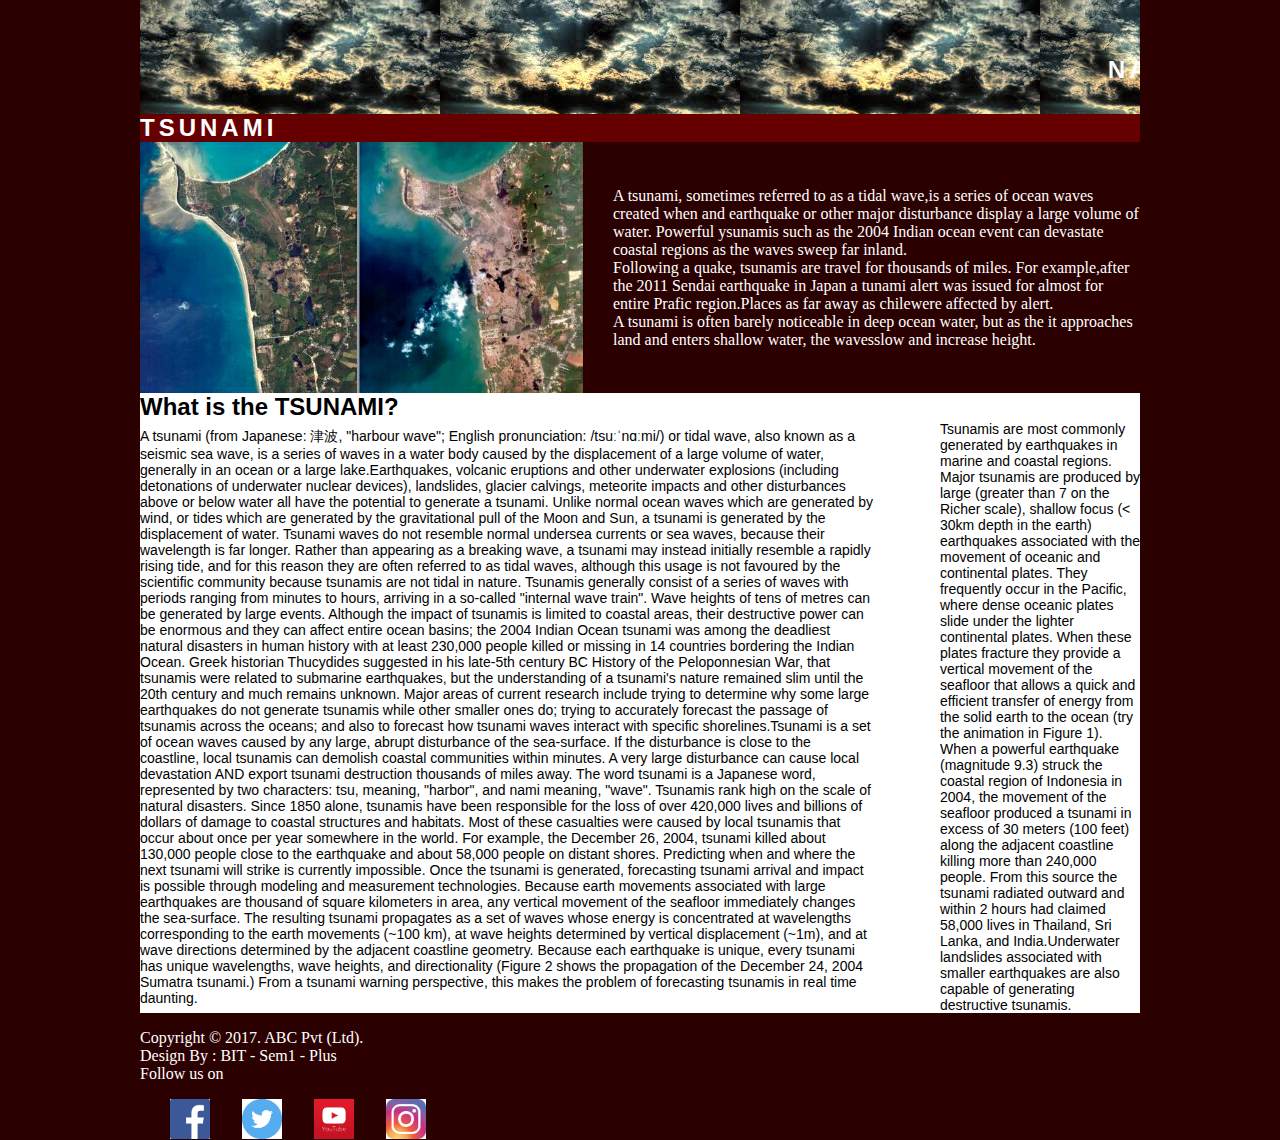
<file: Tsunami.html>
<!DOCTYPE html PUBLIC "-//W3C//DTD XHTML 1.0 Transitional//EN" "http://www.w3.org/TR/xhtml1/DTD/xhtml1-transitional.dtd">
<html xmlns="http://www.w3.org/1999/xhtml">
<head>
<meta http-equiv="Content-Type" content="text/html; charset=utf-8" />
<title>Untitled Document</title>
<link href="Tsunami.css" rel="stylesheet" type="text/css" />
</head>
<body>
 <table width="1000" border="0" cellspacing="0" cellpadding="0" align="center" class="MainTable">
  <tr>
    <td colspan="10" height="50" style="background-image:url(Images/dark%20c%202.jpg)">
    <!--//// Top Banner Starting///////-->
    <h1 align="center"><u>  </u><h1>
<marquee behavior="slide" derection="right"
 height="50" width="1000" loop="-1" scrollamount="4" class="MainTable1">
 <p> NARURAL DISASTERS </p>
</marquee> </h1> </table> 
<table width="1000" border="0" cellspacing="0" cellpadding="0" align="center">
  <tr>
    <td width="50" class="MainTable"> Tsunami</td>
  </tr>
</table>
<table width="1000" border="0" cellspacing="0" cellpadding="0" align="center">
  <tr>
    <td width="300" class="MainTable"> <img src="Images/tsunami1.jpg" /> </td>
    <td width="30"> </td>
    
    <td class="Sub1"> A tsunami, sometimes referred to as a tidal wave,is a series of ocean waves created when and earthquake
    or other major disturbance display a large volume of water. Powerful ysunamis such as the 2004 Indian ocean event can devastate coastal regions as the waves sweep far inland. <br />
    Following a quake, tsunamis are travel for thousands of miles. For example,after the 2011 Sendai earthquake in Japan a tunami alert was issued for almost for entire Prafic region.Places as far away as chilewere affected by alert. <br />
    A tsunami is often barely noticeable in deep ocean water, but as the it approaches land and enters shallow water, the wavesslow and increase height. 
   
     </td>
  </tr>
</table>

<table width="1000" border="0" cellspacing="0" cellpadding="0" align="center">
  <tr>
    <td class="sub2"> What is the TSUNAMI?</td>
  </tr>
</table>
 <table width="1000" border="0" cellspacing="0" cellpadding="0" align="center">
  <tr>
    <td  width="550" class="sub3"> A tsunami (from Japanese: 津波, "harbour wave"; English pronunciation: /tsuːˈnɑːmi/) or tidal wave, also known as a seismic sea wave, is a series of waves in a water body caused by the displacement of a large volume of water, generally in an ocean or a large lake.Earthquakes, volcanic eruptions and other underwater explosions (including detonations of underwater nuclear devices), landslides, glacier calvings, meteorite impacts and other disturbances above or below water all have the potential to generate a tsunami. Unlike normal ocean waves which are generated by wind, or tides which are generated by the gravitational pull of the Moon and Sun, a tsunami is generated by the displacement of water.
Tsunami waves do not resemble normal undersea currents or sea waves, because their wavelength is far longer. Rather than appearing as a breaking wave, a tsunami may instead initially resemble a rapidly rising tide, and for this reason they are often referred to as tidal waves, although this usage is not favoured by the scientific community because tsunamis are not tidal in nature. Tsunamis generally consist of a series of waves with periods ranging from minutes to hours, arriving in a so-called "internal wave train". Wave heights of tens of metres can be generated by large events. Although the impact of tsunamis is limited to coastal areas, their destructive power can be enormous and they can affect entire ocean basins; the 2004 Indian Ocean tsunami was among the deadliest natural disasters in human history with at least 230,000 people killed or missing in 14 countries bordering the Indian Ocean.
Greek historian Thucydides suggested in his late-5th century BC History of the Peloponnesian War, that tsunamis were related to submarine earthquakes, but the understanding of a tsunami's nature remained slim until the 20th century and much remains unknown. Major areas of current research include trying to determine why some large earthquakes do not generate tsunamis while other smaller ones do; trying to accurately forecast the passage of tsunamis across the oceans; and also to forecast how tsunami waves interact with specific shorelines.Tsunami is a set of ocean waves caused by any large, abrupt disturbance of the sea-surface. If the disturbance is close to the coastline, local tsunamis can demolish coastal communities within minutes. A very large disturbance can cause local devastation AND export tsunami destruction thousands of miles away. The word tsunami is a Japanese word, represented by two characters: tsu, meaning, "harbor", and nami meaning, "wave". Tsunamis rank high on the scale of natural disasters. Since 1850 alone, tsunamis have been responsible for the loss of over 420,000 lives and billions of dollars of damage to coastal structures and habitats. Most of these casualties were caused by local tsunamis that occur about once per year somewhere in the world. For example, the December 26, 2004, tsunami killed about 130,000 people close to the earthquake and about 58,000 people on distant shores. Predicting when and where the next tsunami will strike is currently impossible. Once the tsunami is generated, forecasting tsunami arrival and impact is possible through modeling and measurement technologies. Because earth movements associated with large earthquakes are thousand of square kilometers in area, any vertical movement of the seafloor immediately changes the sea-surface. The resulting tsunami propagates as a set of waves whose energy is concentrated at wavelengths corresponding to the earth movements (~100 km), at wave heights determined by vertical displacement (~1m), and at wave directions determined by the adjacent coastline geometry. Because each earthquake is unique, every tsunami has unique wavelengths, wave heights, and directionality (Figure 2 shows the propagation of the December 24, 2004 Sumatra tsunami.) From a tsunami warning perspective, this makes the problem of forecasting tsunamis in real time daunting.
</td>
    <td width="50" class="sub3">  </td>
    <td width="150" class="sub3">  Tsunamis are most commonly generated by earthquakes in marine and coastal regions. Major tsunamis are produced by large (greater than 7 on the Richer scale), shallow focus (< 30km depth in the earth) earthquakes associated with the movement of oceanic and continental plates. They frequently occur in the Pacific, where dense oceanic plates slide under the lighter continental plates. When these plates fracture they provide a vertical movement of the seafloor that allows a quick and efficient transfer of energy from the solid earth to the ocean (try the animation in Figure 1). When a powerful earthquake (magnitude 9.3) struck the coastal region of Indonesia in 2004, the movement of the seafloor produced a tsunami in excess of 30 meters (100 feet) along the adjacent coastline killing more than 240,000 people. From this source the tsunami radiated outward and within 2 hours had claimed 58,000 lives in Thailand, Sri Lanka, and India.Underwater landslides associated with smaller earthquakes are also capable of generating destructive tsunamis.   </td>
  </tr>
 
</table>
 <table width="1000" border="0" cellspacing="0" cellpadding="0" align="center">
  <tr>
    <td> <!-- /////////////// Copyright Starting /////////////// --> 
     <p style="font:Verdana, Geneva, sans-serif; color:#FFF;"> Copyright &copy; 2017. ABC Pvt (Ltd).<br/>
      Design By : BIT - Sem1 - Plus<br />
      Follow us on</p>

<div class="panal"> <img src="Images/fb.PNG" width="40px" height="40px" /> </div>
<div class="panal"> <img src="Images/twitter.png"  width="40px" height="40px" />   </div>
<div class="panal"> <img src="Images/utube.jpg" width="40px" height="40px" />  </div>
<div class="panal"> <img src="Images/insta.jpg"  width="40px" height="40px" /> </div>
      <!-- /////////////// Copyright Ending /////////////// --> 
      </td>
</td>
  </tr>
</table>
 
 

   
    
  

</body>
</html>
</file>
<file: t3/html/styles.css>
a:link {  color: #006666; text-decoration: none}
a:visited {  color: #006666; text-decoration: none}
a:hover {  color: #000000; text-decoration: none}
input {  background-color: #7BB6B6; border: #006666; border-style: solid; border-top-width: 1px; border-right-width: 1px; border-bottom-width: 1px; border-left-width: 1px; font-family: Verdana, Arial, Helvetica, sans-serif; font-size: 11px; color: #006666}
</file>
<file: ac.css>
@charset "utf-8";
/* CSS Document */
body{
	margin: 2px;
	background-color: #333;
}
.Topic{
	color :#FFF;
	font-size : 24px;
	font-family:"Times New Roman", Times, serif;
	font-weight: bold;
}
.Paragraph{
	color:#fff ;
	font-size:14px;
	font-family:Verdana, Geneva, sans-serif;
	font-weight:normal;
}

.MainTable1 {
	
	color:#FFF;
	font-size : 24px;
	font-weight:200;
	font-family: Arial, Times, "Times New Roman", serif;
	text-transform: uppercase;
	font-weight: bold;
	letter-spacing:4px;
}
a.a1:link{color:#fff; text-decoration:none}
a.a1:visited{color:#fff; text-decoration:none}
a.a1:hover{color:#fff; text-decoration:none}
a.a1:active{color:#fff;  text-decoration:none}

.panal{
	margin-bottom:1px;
	margin-left:30px;
	margin-right:2px;
	margin-top:0px;
	border:1px;
	width:40px;
	height:40px;
	display:inline;
	float:left;
	z-index:1px;
	background-color:#FFF;}
</file>
<file: cc 2.css>
@charset "utf-8";
/* CSS Document */
body{
	margin: 2px;
	background-color: #333;
}
.Topic{
	color :#FFF;
	font-size : 24px;
	font-weight:200;
	font-family:"Times New Roman", Times, serif;
	font-weight: bold;
	
}


.Main {

	color :#FFF;
	font-size : 16px;
	font-weight:200;
	font-family: Arial, Times, "Times New Roman", serif;
	font-weight: bold;
}
.MainTable1 {
	
	color:#FFF;
	font-size : 24px;
	font-weight:200;
	font-family: Arial, Times, "Times New Roman", serif;
	text-transform: uppercase;
	font-weight: bold;
	letter-spacing:4px;
}


a.a1:link{color:#fff; text-decoration:none}
a.a1:visited{color:#fff; text-decoration:none}
a.a1:hover{color:#fff; text-decoration:none}
a.a1:active{color:#fff;  text-decoration:none}

.panal{
	margin-bottom:1px;
	margin-left:30px;
	margin-right:2px;
	margin-top:0px;
	border:1px;
	width:40px;
	height:40px;
	display:inline;
	float:left;
	z-index:1px;
	background-color:#FFF;}
</file>
<file: k2.css>
}@charset "utf-8";
/* CSS Document */
body{
	margin: 0px;
	background-color:#2B0000;
}
.MainTable {
	background-color:#003;
	color:#FFF;
	font-size : 24px;
	font-weight:200;
	font-family: Arial, Times, "Times New Roman", serif;
	text-transform: uppercase;
	font-weight: bold;
	letter-spacing:4px;
}
.MainTable1 {
	
	color:#FFF;
	font-size : 24px;
	font-weight:200;
	font-family: Arial, Times, "Times New Roman", serif;
	text-transform: uppercase;
	font-weight: bold;
	letter-spacing:4px;
}
.MainMenu, .MainMenu {
	font-family: Arial;
	font-size: 14px;
	letter-spacing: 2px;
	color: #FFF;
	background-color:#333;
	font-weight: bold;
	text-decoration: none;
	width:200px;
}


	
.Row1Text {
	background-color:#003;
	font-family:Verdana, Geneva, sans-serif;
	color:#000;
	font-size:16px;
	
}
.Sub1 {
	font:"Courier New", Courier, monospace;
	font-size:12px;
	font-style:normal;
	color:#FFF;
	font-weight:100;
	letter-spacing:normal;
	
	
}
.RightImg{
	width:400px;
	height:300px;
}
.RightImg:hover{
	width:400px;
	height:300px;
}
	
a.a1:link{color:#fff; text-decoration:none}
a.a1:visited{color:#fff; text-decoration:none}
a.a1:hover{color:#fff; text-decoration:none}
a.a1:active{color:#fff;  text-decoration:none}


.panal{
	margin-bottom:1px;
	margin-left:30px;
	margin-right:2px;
	margin-top:0px;
	border:1px;
	width:40px;
	height:40px;
	display:inline;
	float:left;
	z-index:1px;
	background-color:#FFF;}
	
	
.imageborder{
	border-color:#000;
	border-style:groove;
}
</file>
<file: landslide css.css>
@charset "utf-8";
/* CSS Document */

body{
	margin: 0px;
	background-color:#2B0000;
}
.MainTable {
	background-color:#600 ;
	color:#FFF;
	font-size:24px;
	font-weight:200;
	font-family: Arial, Times, "Times New Roman", serif;
	text-transform: uppercase;
	font-weight:bold;
	letter-spacing:4px;
}
.MainTable1 {
	
	color:#FFF;
	font-size : 24px;
	font-weight:200;
	font-family: Arial, Times, "Times New Roman", serif;
	text-transform: uppercase;
	font-weight: bold;
	letter-spacing:4px;
}
.Sub1 {
	font:"Courier New", Courier, monospace;
	font-size:16px;
	font-style:normal;
	color:#FFF;
	font-weight:100;
	letter-spacing:normal;


}
.sub2{
	background-color:#FFF;
	color:#000;
	font-size : 24px;
	font-weight:200;
	font-family: Arial, Times, "Times New Roman", serif;
	font-weight: bold;
}
.sub3{
	background-color:#FFF;
	color:#000;
	font-size : 14px;
	font-weight:200;
	font-family: Arial, Times, "Times New Roman", serif;
}
.copy{
	font:"Courier New", Courier, monospace;
	font-size:16px;
	font-style:normal;
	color:#FFF;
	font-weight:100;
	letter-spacing:normal;
	
	

}


.panal{
	margin-bottom:1px;
	margin-left:30px;
	margin-right:2px;
	margin-top:0px;
	border:1px;
	width:40px;
	height:40px;
	display:inline;
	float:left;
	z-index:1px;
	background-color:#FFF;}
</file>
<file: ref css.css>
@charset "utf-8";
/* CSS Document */
body{
	margin: 2px;
	background-color: #333;
	font-family: Verdana, Geneva, sans-serif;
	font-size: 14px;
	color: #FFF;	
}
.Topic{
	color:#999;
	font-size : 24px;
	font-family:"Times New Roman", Times, serif;
	font-weight: bold;
}
.Paragraph{
	color:#FFF;
	font-size:14px;
	font-family:Verdana, Geneva, sans-serif;
	font-weight:normal;
	
}
.MainTable1 {
	
	color:#FFF;
	font-size : 24px;
	font-weight:200;
	font-family: Arial, Times, "Times New Roman", serif;
	text-transform: uppercase;
	font-weight: bold;
	letter-spacing:4px;
}


a.a1:link{color:#fff; text-decoration:none}
a.a1:visited{color:#fff; text-decoration:none}
a.a1:hover{color:#fff; text-decoration:none}
a.a1:active{color:#fff;  text-decoration:none}


.panal{
	margin-bottom:1px;
	margin-left:30px;
	margin-right:2px;
	margin-top:0px;
	border:1px;
	width:40px;
	height:40px;
	display:inline;
	float:left;
	z-index:1px;
	background-color:#FFF;}
</file>
<file: Tsunami.css>
@charset "utf-8";
/* CSS Document */
body{
	margin: 0px;
	background-color:#2B0000;
}
.MainTable {
	background-color:#600 ;
	color:#FFF;
	font-size:24px;
	font-weight:200;
	font-family: Arial, Times, "Times New Roman", serif;
	text-transform: uppercase;
	font-weight:bold;
	letter-spacing:4px;
}
.MainTable1 {
	
	color:#FFF;
	font-size : 24px;
	font-weight:200;
	font-family: Arial, Times, "Times New Roman", serif;
	text-transform: uppercase;
	font-weight: bold;
	letter-spacing:4px;
}
.Sub1 {
	font:"Courier New", Courier, monospace;
	font-size:16px;
	font-style:normal;
	color:#FFF;
	font-weight:100;
	letter-spacing:normal;


}
.sub2{
	background-color:#FFF;
	color:#000;
	font-size : 24px;
	font-weight:200;
	font-family: Arial, Times, "Times New Roman", serif;
	font-weight: bold;
}
.sub3{
	background-color:#FFF;
	color:#000;
	font-size : 14px;
	font-weight:200;
	font-family: Arial, Times, "Times New Roman", serif;
}
.copy{
	font:"Courier New", Courier, monospace;
	font-size:16px;
	font-style:normal;
	color:#FFF;
	font-weight:100;
	letter-spacing:normal;	

}



.panal{
	margin-bottom:1px;
	margin-left:30px;
	margin-right:2px;
	margin-top:0px;
	border:1px;
	width:40px;
	height:40px;
	display:inline;
	float:left;
	z-index:1px;
	background-color:#FFF;}
</file>
